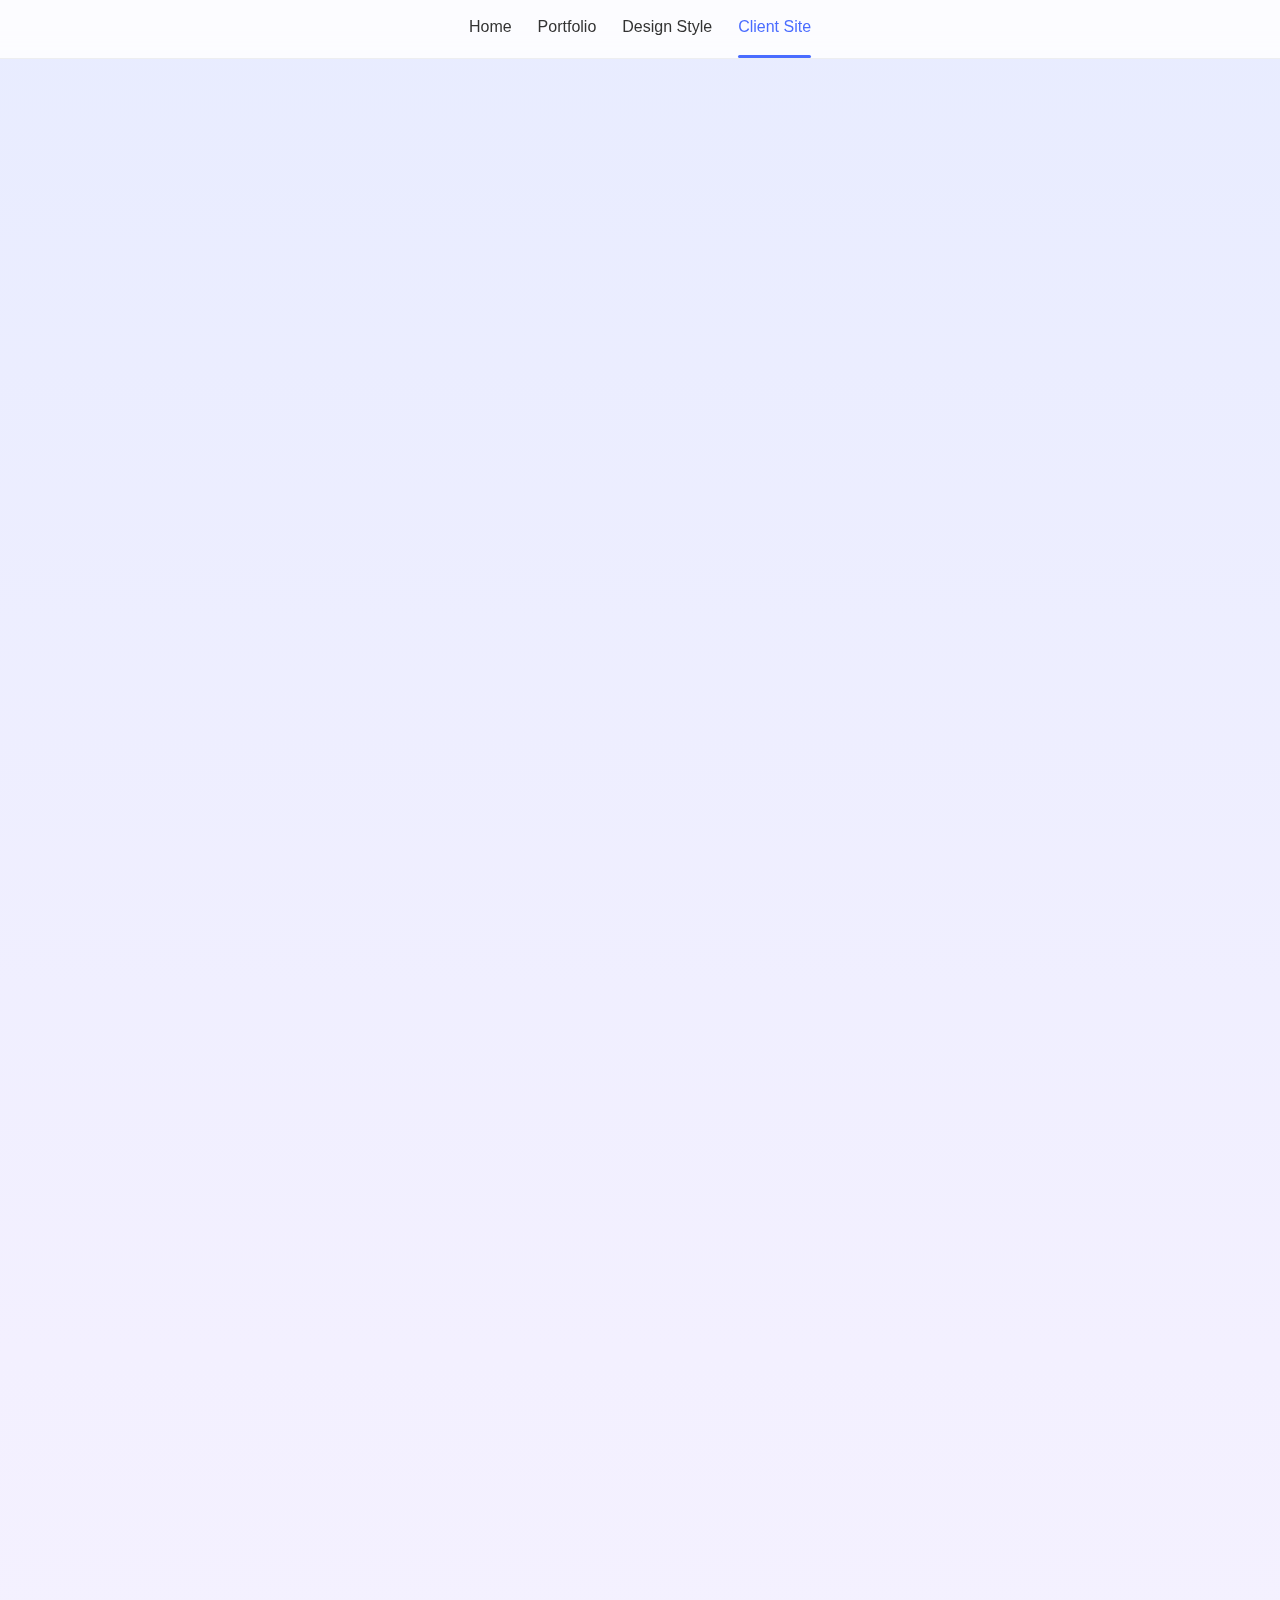
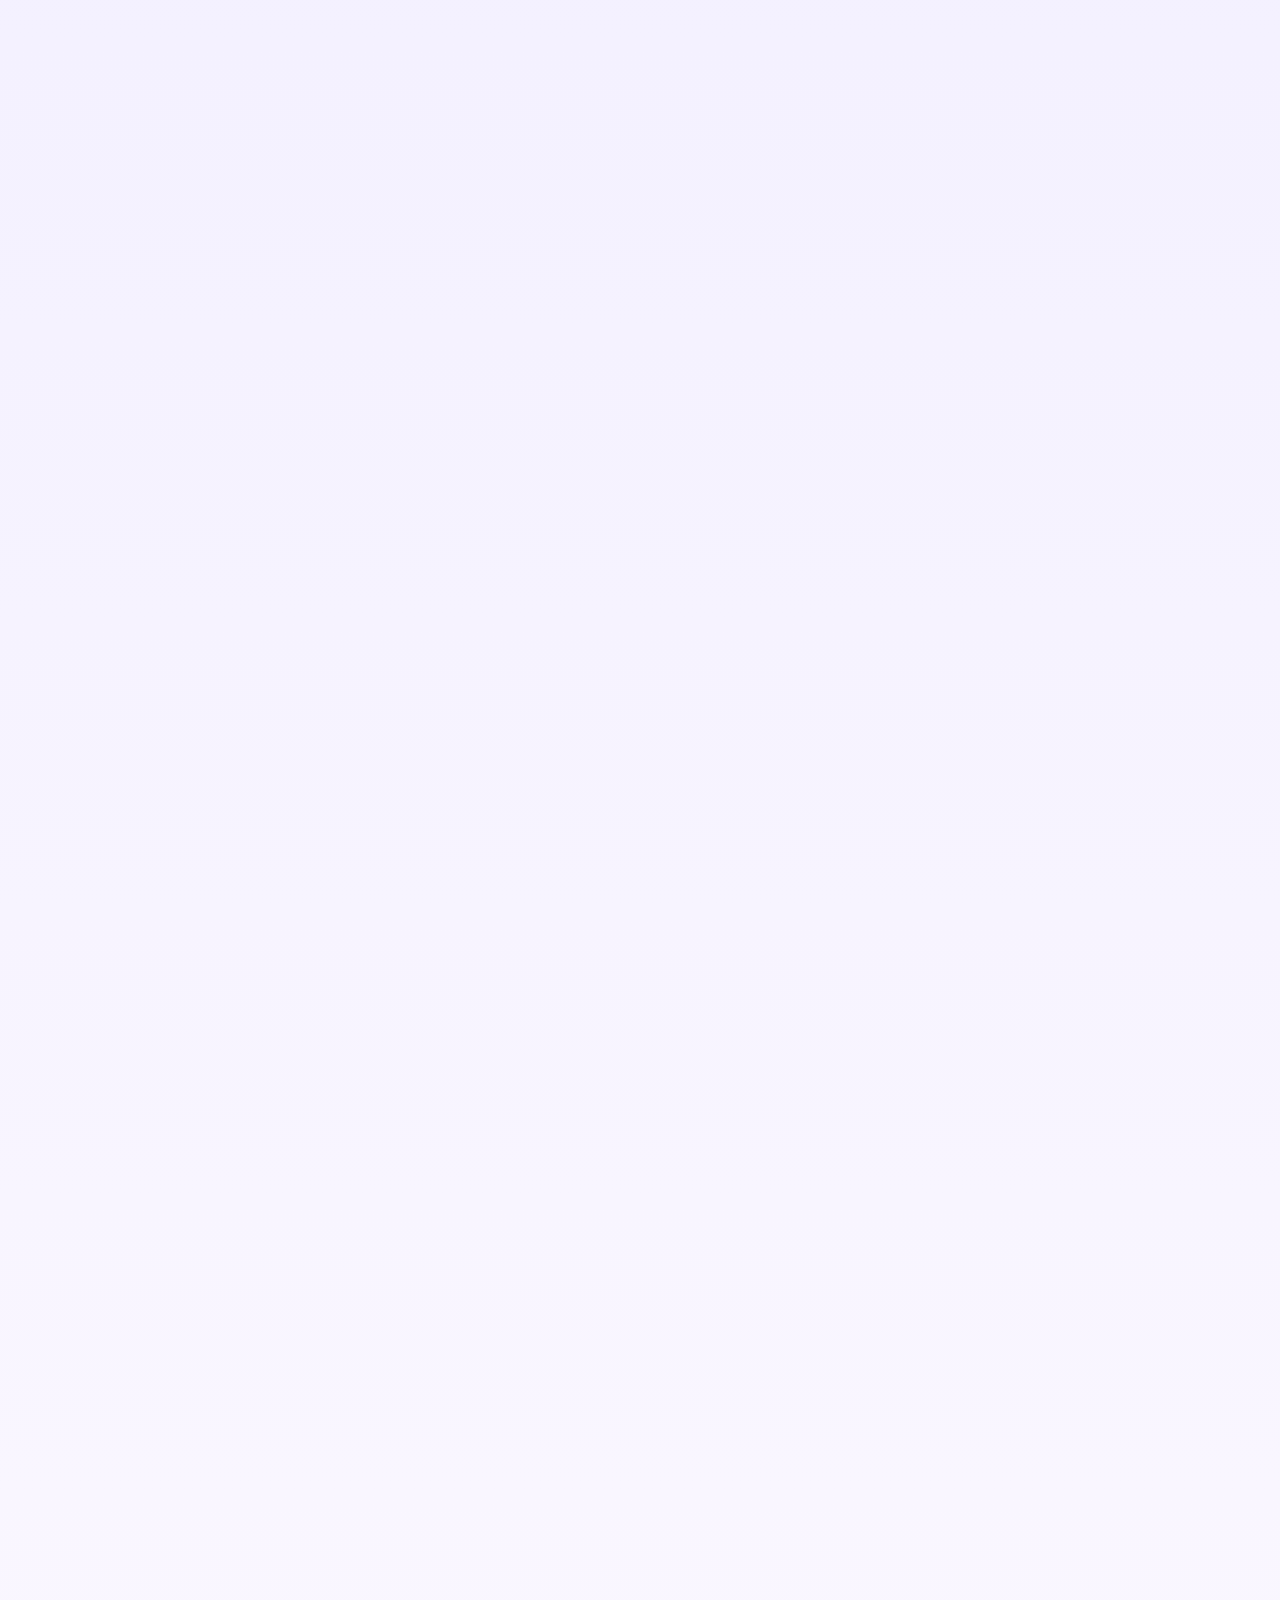
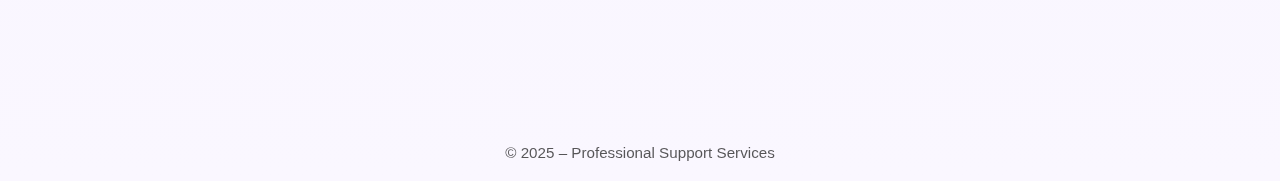
<file: docs/client_site/index.html>
<!DOCTYPE html>
<html lang="en">
<head>
  <meta charset="UTF-8" />
  <meta name="viewport" content="width=device-width, initial-scale=1.0" />
  <title>Client Site – Professional Support Services</title>

  <!-- Base Stylesheet -->
  <link rel="stylesheet" href="../assets/css/style-v2.css" />

  <!-- Modern Interactive + Balanced Layout Styles -->
  <style>
    /* ---------------------------------------------
       GLOBAL RESET + BASE
    --------------------------------------------- */
    :root {
      --radius-lg: 18px;
      --radius-md: 14px;
      --radius-sm: 10px;

      --shadow-soft: 0 8px 24px rgba(0,0,0,0.08);
      --shadow-medium: 0 12px 32px rgba(0,0,0,0.12);

      --transition-fast: 0.25s ease;
      --transition-medium: 0.45s ease;
      --transition-slow: 0.7s ease;

      --accent: #4a6cff;
      --accent-soft: rgba(74,108,255,0.14);
      --bg-glass: rgba(255,255,255,0.75);
    }

    body {
  margin: 0;
  padding: 0;
  overflow-x: hidden;
  font-family: "Inter", sans-serif;

  /* NEW gradient background */
  background: linear-gradient(
    180deg,
    #e8ecff 0%,
    #f3f0ff 40%,
    #faf7ff 100%
  );
}

    section {
  max-width: 950px;
  margin: 28px auto;   /* tighter */
  padding: 0 20px;
}


    .section-title {
      text-align: center;
      font-size: 2rem;
      font-weight: 700;
      margin-bottom: 6px;
    }

    .section-title-underline {
      width: 60px;
      height: 3px;
      background: var(--accent);
      margin: 0 auto 18px;
      border-radius: 999px;
      animation: underlineGrow 0.8s ease forwards;
    }

    @keyframes underlineGrow {
      from { width: 0; opacity: 0; }
      to { width: 60px; opacity: 1; }
    }

    .section-divider {
      height: 1px;
      max-width: 700px;
  margin: 14px auto; /* cleaner, less tall */
  background: linear-gradient(to right, transparent, rgba(0,0,0,0.12), transparent);
      opacity: 0;
      transform: scaleX(0.6);
      transition: var(--transition-medium);
    }
    .section-divider.visible {
      opacity: 1;
      transform: scaleX(1);
    }

    /* ---------------------------------------------
       NAVIGATION + INDICATOR
    --------------------------------------------- */
    .mini-nav {
      position: relative;
      display: flex;
      gap: 26px;
      justify-content: center;
      padding: 18px 0;
      background: rgba(255,255,255,0.85);
      backdrop-filter: blur(12px);
      border-bottom: 1px solid rgba(0,0,0,0.06);
    }

    .mini-nav a {
      text-decoration: none;
      color: #333;
      font-weight: 500;
      position: relative;
      padding-bottom: 4px;
      transition: color var(--transition-fast);
    }

    .mini-nav a:hover {
      color: var(--accent);
    }

    .nav-indicator {
      position: absolute;
      bottom: 0;
      height: 3px;
      background: var(--accent);
      border-radius: 999px;
      transition: var(--transition-medium);
      width: 0;
      left: 0;
    }

    /* ---------------------------------------------
       HERO (Centered + Parallax + Soft Motion)
    --------------------------------------------- */
    .home-hero {
  padding: 60px 20px 40px; /* slightly tighter */
        text-align: center;
      position: relative;
      overflow: hidden;
    }

    .home-hero h1 {
      font-size: 2.6rem;
      margin-bottom: 10px;
      animation: fadeUp 0.8s ease forwards;
      opacity: 0;
    }

    .intro-description {
      max-width: 620px;
      margin: 0 auto;
      font-size: 1.1rem;
      opacity: 0.85;
      animation: fadeUp 1s ease forwards;
      animation-delay: 0.15s;
      opacity: 0;
    }

    @keyframes fadeUp {
      from { opacity: 0; transform: translateY(18px); }
      to { opacity: 1; transform: translateY(0); }
    }

    .hero-cta {
      margin-top: 24px;
      display: flex;
      justify-content: center;
      gap: 14px;
      flex-wrap: wrap;
      animation: fadeUp 1.2s ease forwards;
      animation-delay: 0.25s;
      opacity: 0;
    }

    .primary-cta,
    .secondary-cta {
      padding: 12px 22px;
      border-radius: var(--radius-md);
      font-weight: 600;
      text-decoration: none;
      transition: var(--transition-fast);
    }

    .primary-cta {
      background: var(--accent);
      color: white;
      box-shadow: var(--shadow-soft);
    }
    .primary-cta:hover {
      transform: translateY(-3px);
      box-shadow: var(--shadow-medium);
    }

    .secondary-cta {
      background: white;
      border: 1px solid rgba(0,0,0,0.12);
      color: #333;
    }
    .secondary-cta:hover {
      background: var(--accent-soft);
      color: var(--accent);
    }

    /* ---------------------------------------------
       ABOUT SECTION
    --------------------------------------------- */
    .about-layout {
      display: grid;
      grid-template-columns: minmax(0, 1.4fr) minmax(0, 1fr);
      gap: 26px;
      align-items: center;
    }

    .about-highlight-card {
      background: var(--bg-glass);
      padding: 18px;
      border-radius: var(--radius-lg);
      box-shadow: var(--shadow-soft);
      border: 1px solid rgba(255,255,255,0.7);
      transition: var(--transition-medium);
    }

    .about-highlight-card:hover {
      transform: translateY(-4px);
      box-shadow: var(--shadow-medium);
    }

    .about-highlight-tag {
      display: inline-block;
      background: var(--accent-soft);
      padding: 4px 10px;
      border-radius: var(--radius-sm);
      font-size: 0.85rem;
      font-weight: 600;
      color: var(--accent);
      margin-bottom: 8px;
    }

    /* ---------------------------------------------
       BEFORE & AFTER (Smaller + Premium)
    --------------------------------------------- */
    #before-after .before-after-wrapper {
      max-width: 550px;
      margin: 0 auto;
      background: white;
      padding: 14px;
      border-radius: var(--radius-lg);
      box-shadow: var(--shadow-medium);
      border: 1px solid rgba(0,0,0,0.06);
      opacity: 0;
      transform: translateY(20px) scale(0.96);
      transition: var(--transition-slow);
    }
    #before-after .before-after-wrapper.visible {
      opacity: 1;
      transform: translateY(0) scale(1);
    }

    .before-after-caption {
      text-align: center;
      margin-top: 12px;
      opacity: 0.85;
      font-size: 0.95rem;
    }

    /* ---------------------------------------------
       SERVICES (Interactive Cards)
    --------------------------------------------- */
    .service-grid {
      display: grid;
      grid-template-columns: repeat(auto-fit, minmax(240px, 1fr));
      gap: 20px;
      margin-top: 16px;
    }

    .service-card {
      background: white;
    padding: 16px; /* tighter */
        border-radius: var(--radius-lg);
      box-shadow: var(--shadow-soft);
      border: 1px solid rgba(0,0,0,0.06);
      transition: var(--transition-medium);
      cursor: pointer;
    }

    .service-card:hover {
      transform: translateY(-6px);
      box-shadow: var(--shadow-medium);
    }

    .service-icon {
      font-size: 2rem;
      margin-bottom: 10px;
    }

    /* ---------------------------------------------
       TESTIMONIALS
    --------------------------------------------- */
    .testimonial-slider {
      max-width: 780px;
      margin: 20px auto 10px;
      position: relative;
    }

    .testimonial-slide {
      display: none;
      text-align: center;
      font-size: 1.1rem;
      opacity: 0;
      transition: var(--transition-medium);
    }
    .testimonial-slide.active {
      display: block;
      opacity: 1;
    }

    .testimonial-author {
      margin-top: 8px;
      font-weight: 600;
      opacity: 0.7;
    }

    .testimonial-dots {
      display: flex;
      justify-content: center;
      gap: 8px;
      margin-top: 10px;
    }

    .testimonial-dot {
      width: 10px;
      height: 10px;
      background: rgba(0,0,0,0.2);
      border-radius: 999px;
      cursor: pointer;
      transition: var(--transition-fast);
    }
    .testimonial-dot.active {
      background: var(--accent);
    }

    /* ---------------------------------------------
       FAQ
    --------------------------------------------- */
    .faq-list {
      max-width: 750px;
      margin: 0 auto;
    }

    details {
      background: white;
  padding: 12px 14px; /* tighter */
        border-radius: var(--radius-md);
      margin-bottom: 10px;
      border: 1px solid rgba(0,0,0,0.08);
      box-shadow: var(--shadow-soft);
      transition: var(--transition-medium);
      cursor: pointer;
    }

    details:hover {
      transform: translateY(-3px);
      box-shadow: var(--shadow-medium);
    }

    summary {
      font-weight: 600;
      outline: none;
    }

    /* ---------------------------------------------
       CONTACT
    --------------------------------------------- */
    .contact-box {
      background: white;
  padding: 16px; /* tighter */
        border-radius: var(--radius-lg);
      box-shadow: var(--shadow-medium);
      border: 1px solid rgba(0,0,0,0.06);
    }

    .contact-grid {
      display: grid;
      grid-template-columns: minmax(0, 1.1fr) minmax(0, 0.9fr);
      gap: 20px;
    }

    .contact-form-group {
      margin-bottom: 14px;
    }

    .contact-form-group input,
    .contact-form-group textarea {
      width: 100%;
      padding: 10px;
      border-radius: var(--radius-sm);
      border: 1px solid rgba(0,0,0,0.15);
      font-size: 1rem;
    }

    textarea {
      min-height: 110px;
      resize: vertical;
    }

    /* ---------------------------------------------
       CTA BANNER (Smaller + Premium)
    --------------------------------------------- */
    .cta-banner {
 margin: 26px auto 20px; /* tighter */
  padding: 18px 16px;
        max-width: 900px;
      text-align: center;
      background: linear-gradient(135deg,
        rgba(74,108,255,0.16),
        rgba(255,255,255,0.6));
      border-radius: var(--radius-lg);
      backdrop-filter: blur(18px);
      box-shadow: var(--shadow-medium);
      border: 1px solid rgba(255,255,255,0.7);
    }

    /* ---------------------------------------------
       SCROLL REVEAL
    --------------------------------------------- */
    .reveal-on-scroll {
      opacity: 0;
      transform: translateY(18px);
      transition: var(--transition-slow);
    }
    .reveal-on-scroll.visible {
      opacity: 1;
      transform: translateY(0);
    }

    /* ---------------------------------------------
       BACK TO TOP
    --------------------------------------------- */
    #backToTop {
      position: fixed;
      right: 24px;
      bottom: 24px;
      width: 42px;
      height: 42px;
      border-radius: 999px;
      background: var(--accent);
      color: white;
      border: none;
      display: flex;
      align-items: center;
      justify-content: center;
      opacity: 0;
      pointer-events: none;
      transition: var(--transition-fast);
      z-index: 900;
      font-size: 1.2rem;
    }
    #backToTop.visible {
      opacity: 1;
      pointer-events: auto;
    }
  </style>
</head>
<body class="page-loaded">

  <!-- NAVIGATION -->
  <nav class="mini-nav">
    <a href="../index.html">Home</a>
    <a href="../portfolio/index.html">Portfolio</a>
    <a href="../design_style/index.html">Design Style</a>
    <a href="./index.html" class="active">Client Site</a>
    <div class="nav-indicator"></div>
  </nav>

  <!-- HERO -->
  <header class="home-hero">
    <h1>Professional Support Services</h1>
    <p class="intro-description">
      A calm, structured, and supportive space designed to help individuals gain clarity, confidence, and direction.
    </p>

    <div class="hero-cta">
      <a href="#contact" class="primary-cta">Book a Session</a>
      <a href="#services" class="secondary-cta">View Services</a>
    </div>
  </header>

  <main>

    <!-- ABOUT -->
    <section id="about" class="reveal-on-scroll">
      <h2 class="section-title">About</h2>
      <div class="section-title-underline"></div>

      <div class="about-layout">
        <div class="about-text">
          <p>
            This client‑centered experience is designed to feel grounded, approachable, and clear. The goal is to create a space where individuals can explore support options without feeling overwhelmed.
          </p>
          <p>
            Every element—from layout to language—is crafted to communicate trust, stability, and care. The experience is structured but gentle, making it easy for visitors to understand what is offered and how to take the next step.
          </p>
        </div>

        <div class="about-highlight-card">
          <span class="about-highlight-tag">Approach</span>
          <p><strong>Client‑Centered:</strong> Focused on listening first and responding with care.</p>
          <p><strong>Structured:</strong> Clear plans, defined goals, and actionable steps.</p>
          <p><strong>Supportive:</strong> A calm tone and thoughtful pacing throughout the experience.</p>
        </div>
      </div>
    </section>

    <div class="section-divider reveal-on-scroll"></div>

    <!-- SERVICES -->
    <section id="services" class="reveal-on-scroll">
      <h2 class="section-title">Services</h2>
      <div class="section-title-underline"></div>

      <p class="section-intro-text" style="text-align:center; max-width:650px; margin:0 auto 18px;">
        Support is offered through focused, intentional sessions tailored to different needs—from everyday stress to long‑term goals.
      </p>

      <div class="service-grid">
        <div class="service-card">
          <div class="service-icon">🌱</div>
          <h3>Personal Guidance</h3>
          <p>One‑on‑one sessions centered on emotional clarity, self‑reflection, and developing healthier thought patterns.</p>
        </div>

        <div class="service-card">
          <div class="service-icon">🌊</div>
          <h3>Stress & Wellness</h3>
          <p>Support for navigating stress, burnout, and transition periods with practical tools and sustainable habits.</p>
        </div>

        <div class="service-card">
          <div class="service-icon">📍</div>
          <h3>Goal‑Oriented Planning</h3>
          <p>Structured, collaborative planning to define goals, map next steps, and stay accountable over time.</p>
        </div>
      </div>
    </section>

    <div class="section-divider reveal-on-scroll"></div>

    <!-- TESTIMONIALS -->
    <section id="testimonials" class="reveal-on-scroll">
      <h2 class="section-title">Testimonials</h2>
      <div class="section-title-underline"></div>

      <div class="testimonial-slider">
        <div class="testimonial-slide active">
          “A calm, steady presence that helped me feel more grounded and less overwhelmed.”
          <div class="testimonial-author">— Client Reflection</div>
        </div>

        <div class="testimonial-slide">
          “The structure was clear but never rigid. I felt guided, not pressured.”
          <div class="testimonial-author">— Session Feedback</div>
        </div>

        <div class="testimonial-slide">
          “I left with practical next steps and a sense that my situation was actually manageable.”
          <div class="testimonial-author">— Ongoing Client</div>
        </div>
      </div>

      <div class="testimonial-dots">
        <div class="testimonial-dot active" data-index="0"></div>
        <div class="testimonial-dot" data-index="1"></div>
        <div class="testimonial-dot" data-index="2"></div>
      </div>
    </section>

    <div class="section-divider reveal-on-scroll"></div>

    <!-- FAQ -->
    <section id="faq" class="reveal-on-scroll">
      <h2 class="section-title">FAQ</h2>
      <div class="section-title-underline"></div>

      <div class="faq-list">
        <details>
          <summary>What can I expect from a session?</summary>
          <p>Sessions are conversational and paced thoughtfully. The focus is on understanding what you’re experiencing, identifying what you need, and exploring options together.</p>
        </details>

        <details>
          <summary>Do you offer virtual appointments?</summary>
          <p>Yes. Sessions can be offered virtually to provide flexibility and accessibility while still maintaining a grounded, supportive environment.</p>
        </details>

        <details>
          <summary>How long is each session?</summary>
          <p>Most sessions are designed around a 50–60 minute format, with time at the end to recap and define next steps.</p>
        </details>

        <details>
          <summary>Is this site for demonstration or real services?</summary>
          <p>This site is designed as a demonstration of a calm, professional client experience and layout. Content and details can be customized for a real practice.</p>
        </details>
      </div>
    </section>

    <div class="section-divider reveal-on-scroll"></div>

    <!-- BEFORE & AFTER (Moved Lower + Smaller + Premium) -->
    <section id="before-after" class="reveal-on-scroll">
      <h2 class="section-title">Before & After</h2>
      <div class="section-title-underline"></div>

      <div class="before-after-wrapper">
        <img src="../assets/img/before-after.png" alt="Before and After Comparison" style="width:100%; border-radius:14px;" />
      </div>

      <p class="before-after-caption">
        A visual comparison showing the transformation and clarity achieved through the redesigned experience.
      </p>
    </section>

    <div class="section-divider reveal-on-scroll"></div>

    <!-- CONTACT -->
    <section id="contact" class="reveal-on-scroll">
      <h2 class="section-title">Contact</h2>
      <div class="section-title-underline"></div>

      <div class="contact-box">
        <div class="contact-grid">

          <div>
            <div class="contact-form-group">
              <label for="name">Name</label>
              <input type="text" id="name" placeholder="Your name" />
            </div>

            <div class="contact-form-group">
              <label for="email">Email</label>
              <input type="email" id="email" placeholder="you@example.com" />
            </div>

            <div class="contact-form-group">
              <label for="message">Message</label>
              <textarea id="message" placeholder="Share a bit about what you’re looking for..."></textarea>
            </div>

            <button class="primary-cta" style="margin-top:6px;">Send Message</button>
          </div>

          <div class="contact-details">
            <p>If you’d like to learn more, explore options, or discuss availability, you can reach out using the form or directly:</p>
            <p><strong>Email:</strong> contact@example.com</p>
            <p><strong>Phone:</strong> (000) 000‑0000</p>
            <p><strong>Availability:</strong> Weekday afternoons and early evenings</p>
          </div>

        </div>
      </div>
    </section>

  </main>

  <!-- CTA BANNER -->
  <section class="cta-banner reveal-on-scroll">
    <h3>Ready to take the next step?</h3>
    <p>Reach out anytime to begin your journey toward clarity, balance, and meaningful progress.</p>
    <a href="#contact" class="primary-cta" style="margin-top:10px; display:inline-block;">
      Get in Touch
    </a>
  </section>

  <!-- BACK TO TOP -->
  <button id="backToTop">↑</button>

  <!-- FOOTER -->
  <footer class="site-footer" style="text-align:center; padding:20px 0; opacity:0.7;">
    © 2025 – Professional Support Services
  </footer>
  <!-- INTERACTIVITY + ANIMATIONS JS -->
  <script>
    /* ----------------------------------------------------
       NAV INDICATOR (Animated underline)
    ---------------------------------------------------- */
    const nav = document.querySelector(".mini-nav");
    const indicator = document.querySelector(".nav-indicator");

    function updateIndicator() {
      const active = nav.querySelector("a.active") || nav.querySelector("a");
      const rect = active.getBoundingClientRect();
      const navRect = nav.getBoundingClientRect();

      indicator.style.width = rect.width + "px";
      indicator.style.left = rect.left - navRect.left + "px";
    }

    window.addEventListener("load", updateIndicator);
    window.addEventListener("resize", updateIndicator);


    /* ----------------------------------------------------
       TESTIMONIAL SLIDER
    ---------------------------------------------------- */
    const slides = [...document.querySelectorAll(".testimonial-slide")];
    const dots = [...document.querySelectorAll(".testimonial-dot")];
    let currentSlide = 0;

    function showSlide(i) {
      slides.forEach((slide, idx) => {
        slide.classList.toggle("active", idx === i);
      });
      dots.forEach((dot, idx) => {
        dot.classList.toggle("active", idx === i);
      });
      currentSlide = i;
    }

    if (slides.length > 0) {
      setInterval(() => {
        showSlide((currentSlide + 1) % slides.length);
      }, 6000);

      dots.forEach(dot => {
        dot.addEventListener("click", () => {
          showSlide(parseInt(dot.dataset.index));
        });
      });
    }


    /* ----------------------------------------------------
       SCROLL REVEAL (Staggered fade-up)
    ---------------------------------------------------- */
    const revealEls = document.querySelectorAll(".reveal-on-scroll");

    const revealObserver = new IntersectionObserver((entries) => {
      entries.forEach(entry => {
        if (entry.isIntersecting) {
          entry.target.classList.add("visible");
          revealObserver.unobserve(entry.target);
        }
      });
    }, { threshold: 0.15 });

    revealEls.forEach(el => revealObserver.observe(el));


    /* ----------------------------------------------------
       BEFORE & AFTER ANIMATION (Scale + fade)
    ---------------------------------------------------- */
    const beforeAfter = document.querySelector("#before-after .before-after-wrapper");

    if (beforeAfter) {
      const baObserver = new IntersectionObserver((entries) => {
        entries.forEach(entry => {
          if (entry.isIntersecting) {
            beforeAfter.classList.add("visible");
            baObserver.unobserve(beforeAfter);
          }
        });
      }, { threshold: 0.2 });

      baObserver.observe(beforeAfter);
    }


    /* ----------------------------------------------------
       BACK TO TOP BUTTON
    ---------------------------------------------------- */
    const backToTop = document.getElementById("backToTop");

    window.addEventListener("scroll", () => {
      if (window.scrollY > 450) {
        backToTop.classList.add("visible");
      } else {
        backToTop.classList.remove("visible");
      }
    });

    backToTop.addEventListener("click", () => {
      window.scrollTo({ top: 0, behavior: "smooth" });
    });


    /* ----------------------------------------------------
       PARALLAX HERO (Soft, subtle)
    ---------------------------------------------------- */
    const hero = document.querySelector(".home-hero");

    window.addEventListener("scroll", () => {
      const offset = window.scrollY * 0.15;
      hero.style.transform = `translateY(${offset}px)`;
    });
  </script>

</body>

</html>
</file>
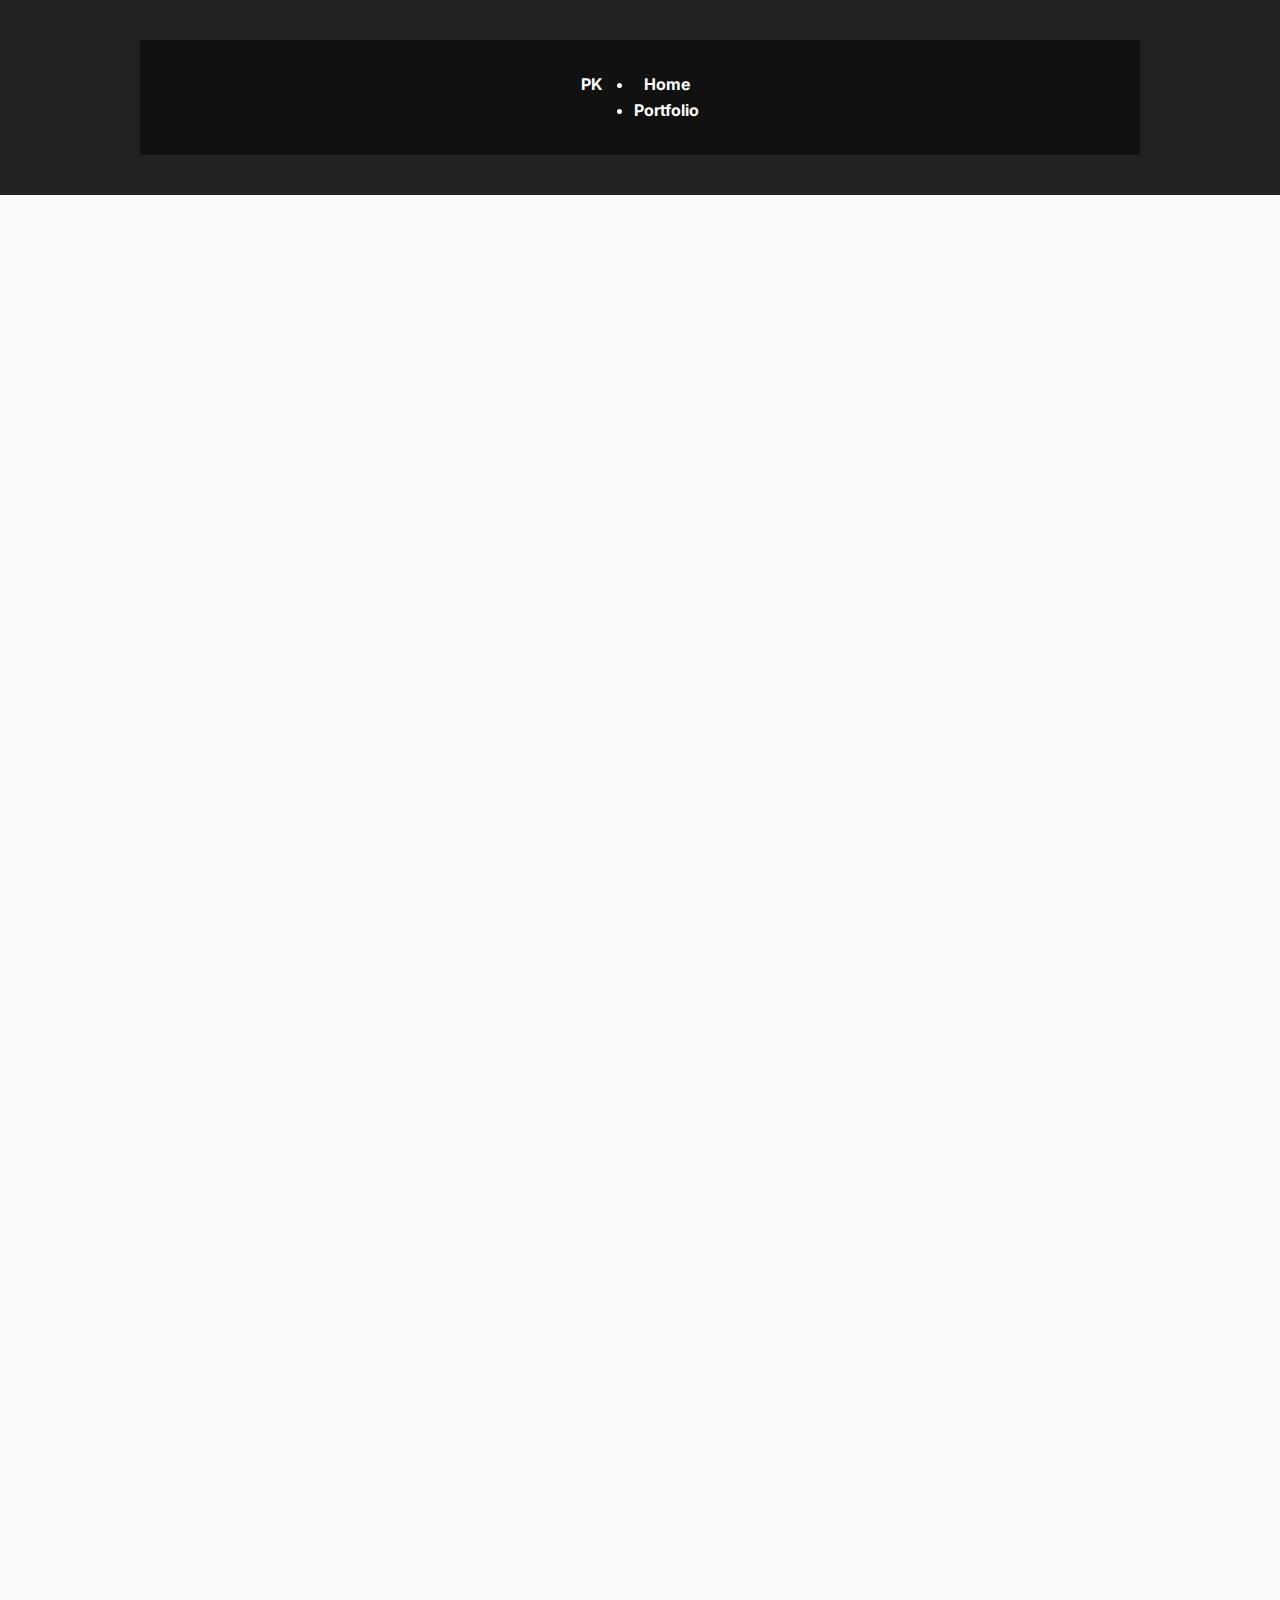
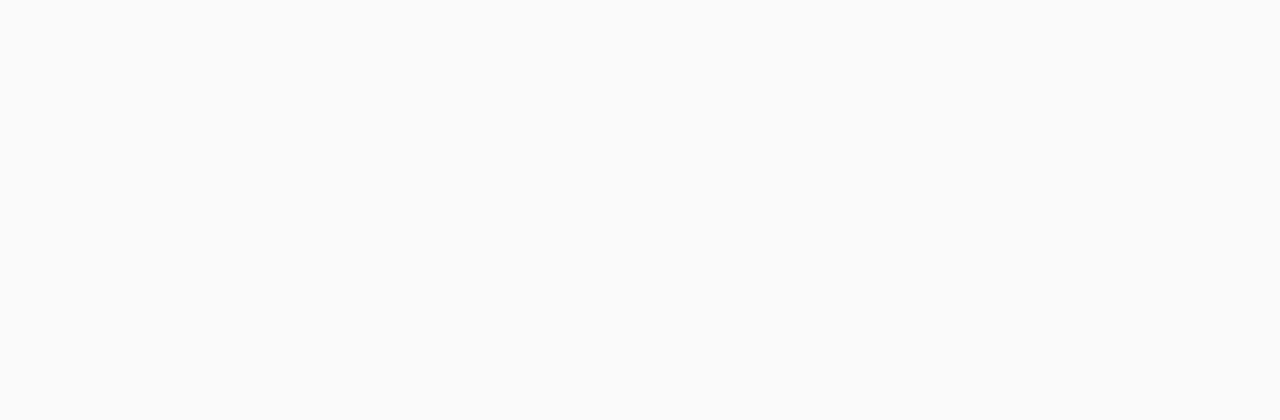
<file: docs/portfolio/projects/project-one.html>
<!DOCTYPE html>
<html lang="en">
<head>
  <meta charset="UTF-8">
  <meta name="viewport" content="width=device-width, initial-scale=1.0">
  <title>Archetypes Persuasion Analysis – Pranika Kalluru</title>
  <link rel="stylesheet" href="../../assets/css/style.css">
</head>

<body>

  <header class="navbar">
    <nav class="container">
      <a href="../../index.html" class="logo">PK</a>
      <ul class="nav-links">
        <li><a href="../../index.html">Home</a></li>
        <li><a href="../index.html" class="active">Portfolio</a></li>
      </ul>
    </nav>
  </header>

  <main class="container">

    <section class="project-detail reveal">

      <img src="../../assets/img/archetype.png" class="project-thumb" alt="Archetypes Project Thumbnail">

      <h1 class="project-title">Archetypes Persuasion Analysis</h1>
      <p class="project-subtitle">
        Competitive landscape research exploring persuasion archetypes, brand identity, and sales funnel strategy.
      </p>

      <div class="project-body">

        <h2>Overview</h2>
        <p>
          This project focused on analyzing persuasion archetypes and how they shape competitive positioning within a sales funnel. 
          I researched multiple brands, identified their dominant archetypes, and evaluated how those archetypes influence tone, messaging, 
          and user engagement.
        </p>

        <h2>Process</h2>
        <ul>
          <li>Conducted a competitive landscape analysis</li>
          <li>Identified persuasion archetypes for each competitor</li>
          <li>Evaluated messaging, tone, and visual identity</li>
          <li>Mapped each brand’s sales funnel and user journey</li>
          <li>Synthesized findings into a structured framework</li>
        </ul>

        <h2>Outcome</h2>
        <p>
          The final deliverable was a clear, organized analysis demonstrating how archetypes can strengthen brand identity 
          and improve funnel performance. This project strengthened my skills in strategic thinking, research, and communication.
        </p>

        <h2>Links</h2>
        <div class="project-links">
          <a href="https://github.com/natorbit/williams_design" target="_blank">GitHub Repository →</a>
          <a href="https://github.com/kaw393939/williams_design" target="_blank">Assignment Directions →</a>
        </div>

      </div>

    </section>

  </main>

</body>
</html>
</file>
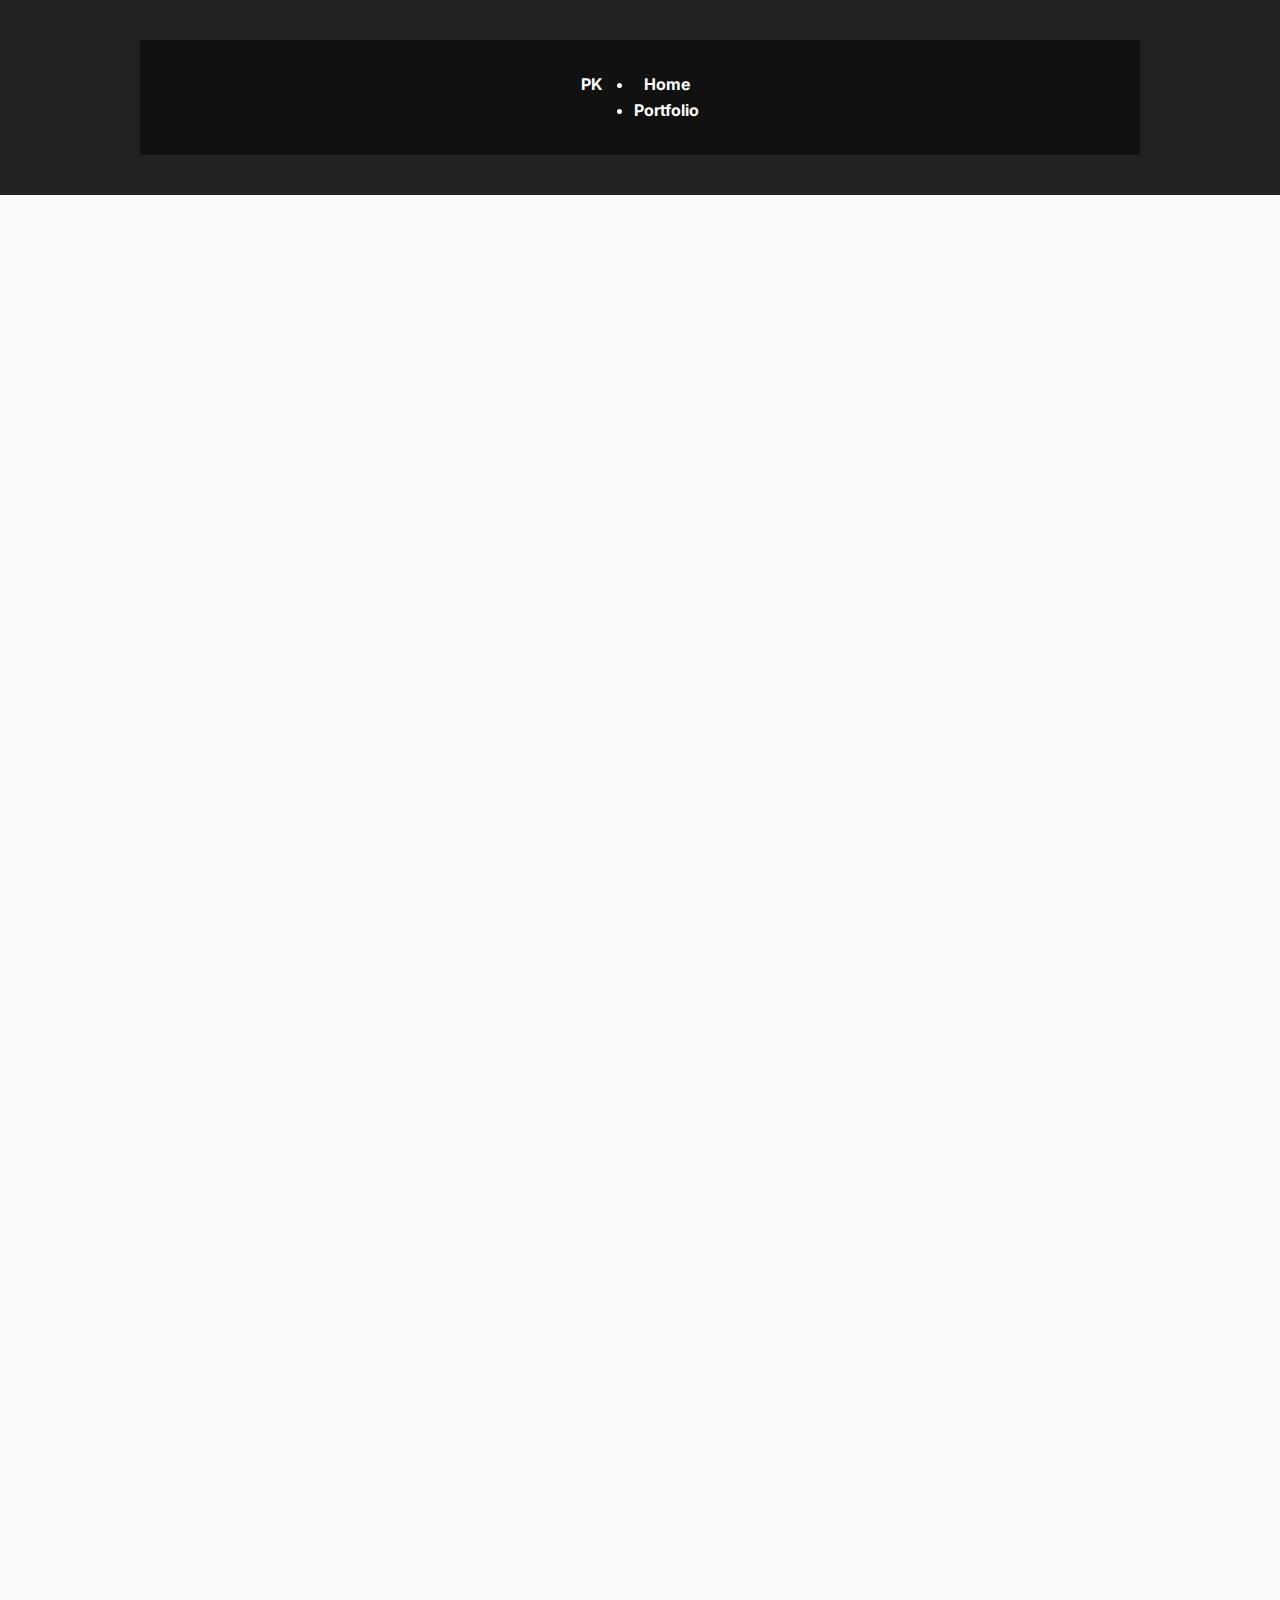
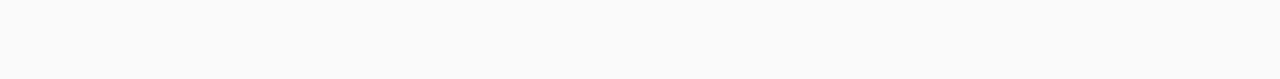
<file: docs/portfolio/projects/project-three.html>
<!DOCTYPE html>
<html lang="en">
<head>
  <meta charset="UTF-8">
  <meta name="viewport" content="width=device-width, initial-scale=1.0">
  <title>Swiss Design Lineage – Flat Design</title>
  <link rel="stylesheet" href="../../assets/css/style.css">
</head>

<body>

  <header class="navbar">
    <nav class="container">
      <a href="../../index.html" class="logo">PK</a>
      <ul class="nav-links">
        <li><a href="../../index.html">Home</a></li>
        <li><a href="../index.html" class="active">Portfolio</a></li>
      </ul>
    </nav>
  </header>

  <main class="container">

    <section class="project-detail reveal">

      <img src="../../assets/img/designstyle.png" class="project-thumb" alt="Design Style Thumbnail">

      <h1 class="project-title">Swiss Design Lineage – Flat Design</h1>
      <p class="project-subtitle">
        A coded exploration of Swiss Design principles using grids, typography, and flat‑design aesthetics.
      </p>

      <div class="project-body">

        <h2>Overview</h2>
        <p>
          This project required translating Swiss Design principles into a coded website. I studied the lineage of Swiss Design, 
          focusing on clarity, structure, and typographic hierarchy, then implemented those principles in a responsive layout.
        </p>

        <h2>Process</h2>
        <ul>
          <li>Built a modular grid‑based layout</li>
          <li>Applied flat‑design color systems and spacing rules</li>
          <li>Used consistent typographic hierarchy</li>
          <li>Created shape examples and visual demonstrations</li>
          <li>Ensured accessibility and responsive behavior</li>
        </ul>

        <h2>Outcome</h2>
        <p>
          The final site is a clean, structured demonstration of Swiss Design fundamentals. This project strengthened my 
          front‑end development skills and deepened my understanding of design systems and visual clarity.
        </p>

        <h2>Links</h2>
        <div class="project-links">
          <a href="https://pk776.github.io/flat-design-project/index.html" target="_blank">Live Project →</a>
          <a href="https://github.com/kaw393939/swiss_design_lineage_vibecoding" target="_blank">Assignment Directions →</a>
        </div>

      </div>

    </section>

  </main>

</body>
</html>
</file>
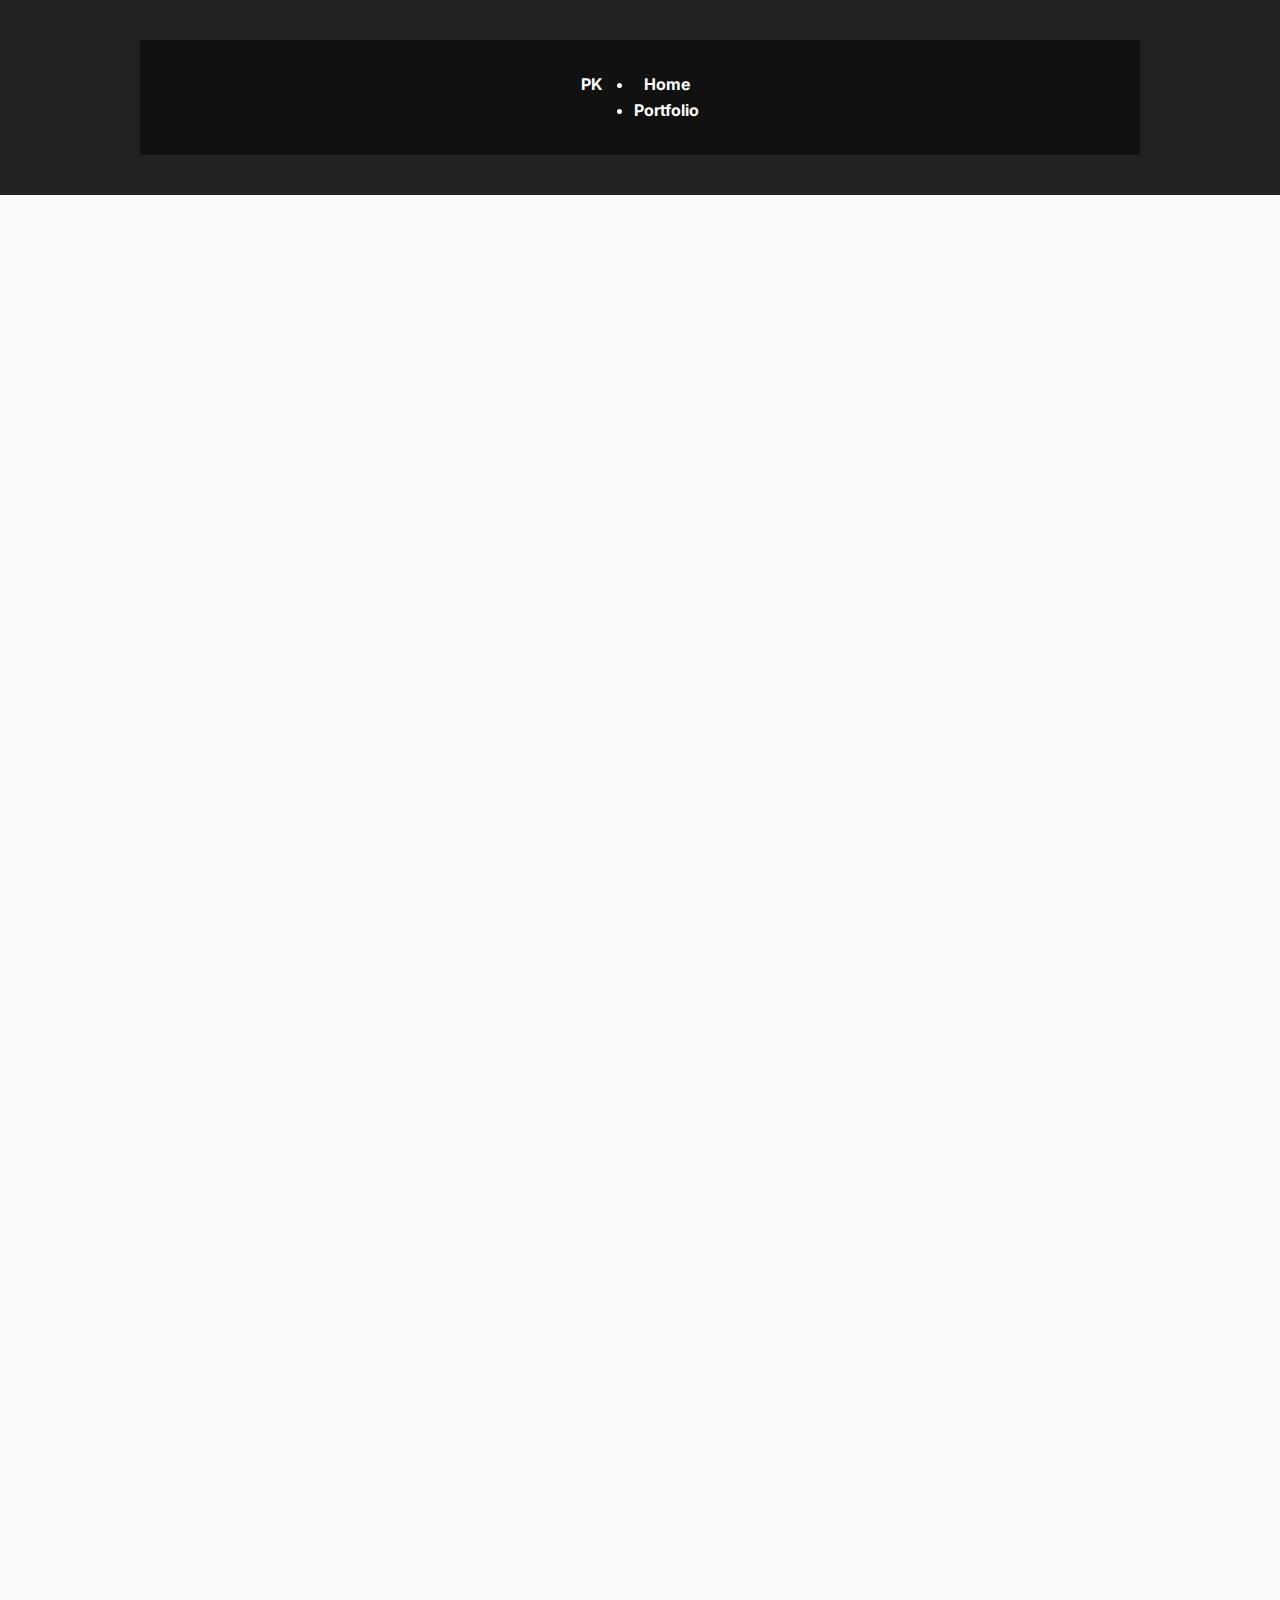
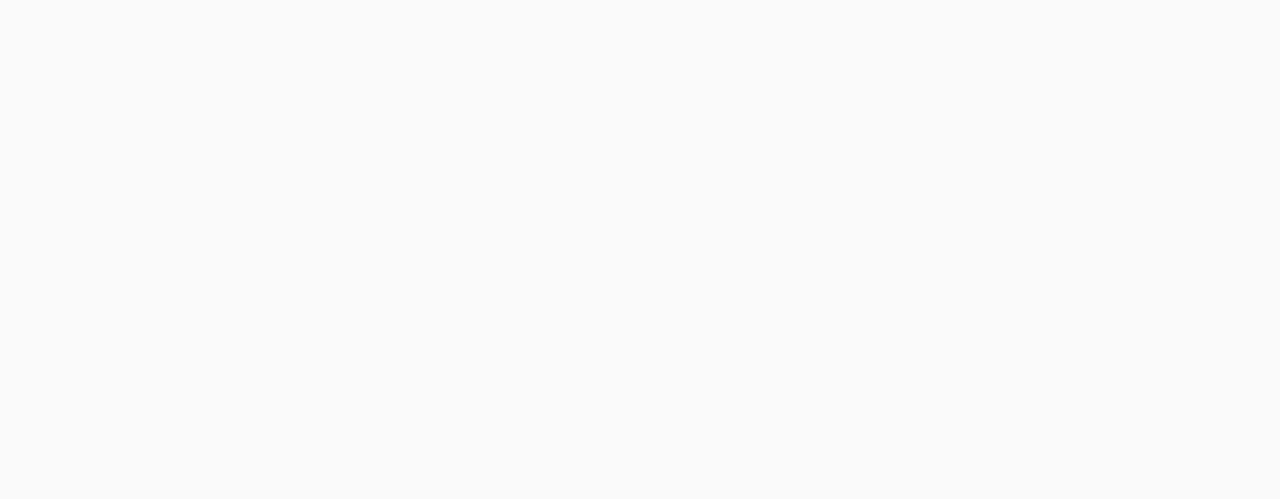
<file: docs/portfolio/projects/project-two.html>
<!DOCTYPE html>
<html lang="en">
<head>
  <meta charset="UTF-8">
  <meta name="viewport" content="width=device-width, initial-scale=1.0">
  <title>Web Collaboration – Elemental Water</title>
  <link rel="stylesheet" href="../../assets/css/style.css">
</head>

<body>

  <header class="navbar">
    <nav class="container">
      <a href="../../index.html" class="logo">PK</a>
      <ul class="nav-links">
        <li><a href="../../index.html">Home</a></li>
        <li><a href="../index.html" class="active">Portfolio</a></li>
      </ul>
    </nav>
  </header>

  <main class="container">

    <section class="project-detail reveal">

      <img src="../../assets/img/webcollab.png" class="project-thumb" alt="Web Collaboration Thumbnail">

      <h1 class="project-title">Web Collaboration – Elemental Water</h1>
      <p class="project-subtitle">
        A collaborative themed website built with coordinated design, GitHub workflows, and team integration.
      </p>

      <div class="project-body">

        <h2>Overview</h2>
        <p>
          This project explored teamwork, version control, and collaborative web development. Our group created a themed website 
          centered on “Elemental Water,” combining individual contributions into a cohesive final product.
        </p>

        <h2>Process</h2>
        <ul>
          <li>Designed and coded my assigned section of the site</li>
          <li>Collaborated through GitHub branching and pull requests</li>
          <li>Integrated multiple design styles into a unified layout</li>
          <li>Ensured consistency in typography, spacing, and color</li>
          <li>Debugged merge conflicts and refined shared components</li>
        </ul>

        <h2>Outcome</h2>
        <p>
          The final site demonstrated strong collaboration and technical coordination. I gained experience in GitHub workflows, 
          team communication, and merging multiple design perspectives into one polished project.
        </p>

        <h2>Links</h2>
        <div class="project-links">
          <a href="https://pk776.github.io/Elemental_Water/index.html" target="_blank">Live Project →</a>
          <a href="https://github.com/kaw393939/is117_ai_test_practice" target="_blank">Assignment Directions →</a>
        </div>

      </div>

    </section>

  </main>

</body>
</html>
</file>
<file: docs/assets/css/style.css>
/* ------------------------------
   GLOBAL FONT IMPORT
------------------------------ */
@import url('https://fonts.googleapis.com/css2?family=Inter:wght@300;400;600;700&display=swap');

:root {
  --accent: #E63946;
  --text-dark: #111;
  --text-light: #fff;
}
/* ------------------------------
   SPACING SCALE
------------------------------ */
:root {
  --space-xs: 8px;
  --space-sm: 16px;
  --space-md: 24px;
  --space-lg: 48px;
  --space-xl: 72px;
}


a {
  color: var(--accent);
  text-decoration: none;
}

a:hover {
  opacity: 0.7;
}
h1, h2 {
  color: var(--accent);
}
.cta-btn {
  background: var(--accent);
  color: var(--text-light);
  padding: 12px 24px;
  border-radius: 4px;
  display: inline-block;
  transition: 0.25s ease;
}

.cta-btn:hover {
  opacity: 0.85;
}

/* ------------------------------
   GLOBAL RESET
------------------------------ */
* {
  margin: 0;
  padding: 0;
  box-sizing: border-box;
}

/* ------------------------------
   GLOBAL TYPOGRAPHY
------------------------------ */
body {
  font-family: Arial, Helvetica, sans-serif;
  background: #fafafa;
  color: #222;
  line-height: 1.6;
}

h1, h2, h3 {
  font-weight: bold;
  color: #111;
}

p {
  margin-top: 0.5rem;
  color: #333;
}

/* ------------------------------
   NAVIGATION
------------------------------ */
nav {
  background: #111;
  padding: 1rem;
  display: flex;
  justify-content: center;
  gap: 2rem;
}

nav a {
  color: white;
  text-decoration: none;
  font-weight: bold;
  font-size: 1rem;
}

nav a:hover {
  opacity: 0.7;
}
/* ------------------------------
   GLOBAL TYPOGRAPHY UPGRADE
------------------------------ */
body {
  font-family: 'Inter', Arial, Helvetica, sans-serif;
  font-weight: 400;
  color: #222;
  background: #fafafa;
  line-height: 1.6;
}

/* ------------------------------
   HEADERS
------------------------------ */
header {
  background: #222;
  color: white;
  padding: 2.5rem 1rem;
  text-align: center;
}

header h1 {
  font-size: 2.5rem;
}

header p {
  font-size: 1.2rem;
  opacity: 0.9;
}

/* ------------------------------
   GRID + LAYOUT
------------------------------ */
.container {
  max-width: 1000px;
  margin: auto;
  padding: 2rem 1rem;
}

.grid-12 {
  display: grid;
  grid-template-columns: repeat(12, 1fr);
  gap: 1rem;
}
p {
  font-size: 1rem;
  color: #444;
  line-height: 1.7;
  margin-top: 0.5rem;
}


/* ------------------------------
   CARDS
------------------------------ */
.card,
.project-card,
.service-card,
.principle {
  background: white;
  padding: 1.5rem;
  border-radius: 8px;
  box-shadow: 0 2px 6px rgba(0,0,0,0.1);
  transition: transform 0.2s ease;
}

.card:hover,
.project-card:hover,
.service-card:hover,
.principle:hover {
  transform: translateY(-5px);
}
/* Improved heading hierarchy */
h1, h2, h3 {
  font-family: 'Inter', Arial, sans-serif;
  font-weight: 700;
  letter-spacing: -0.5px;
  color: #111;
}

h1 {
  font-size: 2.6rem;
}

h2 {
  font-size: 1.6rem;
}

h3 {
  font-size: 1.2rem;
}


/* ------------------------------
   BUTTONS
------------------------------ */
.btn,
.cta-btn {
  display: inline-block;
  padding: 0.8rem 1.5rem;
  background: #007acc;
  color: white;
  text-decoration: none;
  border-radius: 6px;
  font-weight: bold;
}

.btn:hover,
.cta-btn:hover {
  background: #005fa3;
}

/* ------------------------------
   PORTFOLIO IMAGES
------------------------------ */
.project-img {
  width: 100%;
  height: 180px;
  object-fit: cover;
  border-radius: 6px;
  margin-bottom: 1rem;
  background: #ddd;
}

/* ------------------------------
   FOOTER
------------------------------ */
footer {
  margin-top: 3rem;
  padding: 1rem;
  text-align: center;
  font-size: 0.9rem;
  color: #666;
}
/* DESIGN STYLE PAGE */
.design-grid {
  display: grid;
  grid-template-columns: repeat(12, 1fr);
  gap: 1rem;
  margin-top: 2rem;
}

.design-title {
  grid-column: span 12;
  font-size: 2rem;
  font-weight: bold;
  margin-bottom: 1rem;
}
/* CLIENT SITE */
.hero {
  background: #222;
  color: white;
  padding: 4rem 1rem;
  text-align: center;
}

.hero h1 {
  margin: 0;
  font-size: 2.8rem;
}

.hero p {
  margin-top: 1rem;
  font-size: 1.2rem;
  opacity: 0.9;
}

.services {
  max-width: 1000px;
  margin: auto;
  padding: 3rem 1rem;
  text-align: center;
}

.service-grid {
  display: grid;
  grid-template-columns: repeat(auto-fit, minmax(250px, 1fr));
  gap: 1.5rem;
}

.service-card {
  background: white;
  padding: 1.5rem;
  border-radius: 8px;
  box-shadow: 0 2px 6px rgba(0,0,0,0.1);
  text-align: left;
}
/* HOMEPAGE */
.home-hero {
  background: #222;
  color: white;
  padding: 4rem 1rem;
  text-align: center;
}

.home-hero h1 {
  font-size: 2.8rem;
  margin-bottom: 1rem;
}

.home-hero p {
  font-size: 1.2rem;
  opacity: 0.9;
}

.home-grid {
  display: grid;
  grid-template-columns: repeat(auto-fit, minmax(250px, 1fr));
  gap: 1.5rem;
  margin-top: 2rem;
}

.home-card {
  background: white;
  padding: 1.5rem;
  border-radius: 8px;
  box-shadow: 0 2px 6px rgba(0,0,0,0.1);
  text-align: left;
  transition: transform 0.2s ease;
}

.home-card:hover {
  transform: translateY(-5px);
}

.home-card a {
  font-weight: bold;
  color: #007acc;
  text-decoration: none;
}

.home-card a:hover {
  text-decoration: underline;
}
/* HOMEPAGE */
.home-title {
  text-align: center;
  margin-top: 2rem;
  font-size: 2.2rem;
  font-weight: bold;
}

.home-subtitle {
  text-align: center;
  margin-top: 0.5rem;
  font-size: 1.2rem;
  color: #555;
}

.home-grid {
  display: grid;
  grid-template-columns: repeat(auto-fit, minmax(250px, 1fr));
  gap: 1.5rem;
  margin-top: 2rem;
}

.home-card {
  background: white;
  padding: 1.5rem;
  border-radius: 8px;
  box-shadow: 0 2px 6px rgba(0,0,0,0.1);
  transition: transform 0.2s ease;
}

.home-card:hover {
  transform: translateY(-5px);
}

.home-card a {
  font-weight: bold;
  color: #007acc;
  text-decoration: none;
}

.home-card a:hover {
  text-decoration: underline;
}
/* Smooth hover transitions for links, buttons, cards */
a, button, .card {
  transition: all 0.25s ease;
}
/* Fade-in animation */
.fade-in {
  opacity: 0;
  animation: fadeIn 0.8s ease forwards;
}

@keyframes fadeIn {
  to {
    opacity: 1;
  }
}
/* Improved homepage title block */
.home-title {
  margin-top: var(--space-lg);
  margin-bottom: var(--space-sm);
  font-size: 2.4rem;
  font-weight: 700;
  text-align: center;
}

.home-subtitle {
  margin-bottom: var(--space-lg);
  font-size: 1.2rem;
  color: #555;
  text-align: center;
  max-width: 600px;
  margin-left: auto;
  margin-right: auto;
}


.card:hover {
  transform: translateY(-4px);
  box-shadow: 0 6px 18px rgba(0,0,0,0.12);
}

nav a:hover {
  opacity: 0.6;
}
/* Scroll reveal animation */
.reveal {
  opacity: 0;
  transform: translateY(20px);
  transition: all 0.6s ease;
}

.reveal.visible {
  opacity: 1;
  transform: translateY(0);
}
.visible {
  opacity: 1;
  transform: translateY(0);
  transition: opacity 0.6s ease, transform 0.6s ease;
}

/* Improved home grid spacing */
.home-grid {
  margin-top: var(--space-md);
  margin-bottom: var(--space-xl);
  gap: var(--space-md);
}
/* Enhanced home cards */
.home-card {
  padding: var(--space-md);
  border-radius: 10px;
  box-shadow: 0 4px 14px rgba(0,0,0,0.08);
  transition: transform 0.25s ease, box-shadow 0.25s ease;
}

.home-card:hover {
  transform: translateY(-6px);
  box-shadow: 0 10px 24px rgba(0,0,0,0.12);
}

.home-card h2 a {
  color: var(--accent);
  text-decoration: none;
}

.home-card h2 a:hover {
  opacity: 0.7;
}
/* ------------------------------
   PORTFOLIO PAGE
------------------------------ */

.page-title {
  margin-top: var(--space-lg);
  margin-bottom: var(--space-sm);
  font-size: 2.4rem;
  font-weight: 700;
  text-align: center;
}

.page-subtitle {
  text-align: center;
  max-width: 600px;
  margin: 0 auto var(--space-xl);
  font-size: 1.1rem;
  color: #555;
}

.portfolio-grid {
  display: grid;
  grid-template-columns: repeat(auto-fit, minmax(260px, 1fr));
  gap: var(--space-md);
  margin-bottom: var(--space-xl);
}

.portfolio-card {
  background: white;
  padding: var(--space-md);
  border-radius: 10px;
  box-shadow: 0 4px 14px rgba(0,0,0,0.08);
  transition: transform 0.25s ease, box-shadow 0.25s ease;
  text-align: left;
}

.portfolio-card:hover {
  transform: translateY(-6px);
  box-shadow: 0 10px 24px rgba(0,0,0,0.12);
}

.portfolio-img {
  width: 100%;
  height: 180px;
  object-fit: cover;
  border-radius: 6px;
  margin-bottom: var(--space-sm);
}
/* ------------------------------
   DESIGN STYLE PAGE
------------------------------ */

.design-grid {
  display: grid;
  grid-template-columns: repeat(auto-fit, minmax(260px, 1fr));
  gap: var(--space-md);
  margin-bottom: var(--space-xl);
}

.principle {
  background: white;
  padding: var(--space-md);
  border-radius: 10px;
  box-shadow: 0 4px 14px rgba(0,0,0,0.08);
  transition: transform 0.25s ease, box-shadow 0.25s ease;
}

.principle:hover {
  transform: translateY(-6px);
  box-shadow: 0 10px 24px rgba(0,0,0,0.12);
}

.principle h2 {
  margin-bottom: var(--space-sm);
  color: var(--accent);
  font-size: 1.4rem;
}

.principle p {
  color: #444;
  line-height: 1.5;
}
/* ------------------------------
   PROJECT DETAIL PAGE
------------------------------ */

.project-detail-img {
  width: 100%;
  max-width: 900px;
  margin: var(--space-lg) auto;
  display: block;
  border-radius: 10px;
  box-shadow: 0 4px 14px rgba(0,0,0,0.08);
}

.project-section {
  margin-bottom: var(--space-xl);
}

.project-section h2 {
  margin-bottom: var(--space-sm);
  color: var(--accent);
}

.project-section p {
  color: #444;
  line-height: 1.7;
}
/* Thumbnail polish */
.portfolio-img {
  width: 100%;
  height: 200px;
  object-fit: cover;
  border-radius: 8px;
  background: #f2f2f2;
  border: 1px solid #e5e5e5;
}
/* ------------------------------
   SMOOTH PAGE TRANSITIONS
------------------------------ */

.fade-in {
  opacity: 0;
  animation: fadeIn 0.6s ease forwards;
}

.fade-out {
  opacity: 1;
  animation: fadeOut 0.4s ease forwards;
}

@keyframes fadeIn {
  from { opacity: 0; }
  to { opacity: 1; }
}

@keyframes fadeOut {
  from { opacity: 1; }
  to { opacity: 0; }
}
/* ------------------------------
   GLOBAL FOOTER POLISH
------------------------------ */

.site-footer {
  text-align: center;
  padding: var(--space-lg) var(--space-md);
  margin-top: var(--space-xl);
  border-top: 1px solid #e5e5e5;
  color: #666;
  font-size: 0.9rem;
}

.site-footer a {
  color: var(--accent);
  text-decoration: none;
  transition: opacity 0.2s ease;
}

.site-footer a:hover {
  opacity: 0.7;
}

.footer-links {
  margin-top: var(--space-sm);
}
/* ------------------------------
   HOMEPAGE INTRO SECTION
------------------------------ */

.intro-section {
  display: flex;
  align-items: center;
  justify-content: space-between;
  gap: var(--space-xl);
  margin-top: var(--space-xl);
  flex-wrap: wrap;
}

.intro-text {
  flex: 1 1 400px;
}

.intro-title {
  font-size: 2.5rem;
  margin-bottom: var(--space-sm);
}

.intro-subtitle {
  font-size: 1.2rem;
  color: #555;
  margin-bottom: var(--space-md);
}

.intro-description {
  line-height: 1.7;
  color: #444;
}

.intro-photo img {
  width: 260px;
  height: 260px;
  object-fit: cover;
  border-radius: 12px;
  box-shadow: 0 4px 14px rgba(0,0,0,0.1);
}
</file>
<file: docs/assets/css/style-v2.css>
/* -------------------------------------------------------
   GLOBAL RESET + VARIABLES
------------------------------------------------------- */
:root {
  --bg: #f7f7f7;
  --text: #111;
  --text-light: #444;
  --accent: #4a6cff;
  --accent-soft: rgba(74,108,255,0.15);

  --radius: 14px;
  --transition: 0.3s ease;

  --hero-height: 88vh;

  /* Background colors */
  --blob1: rgba(255, 120, 150, 0.45);
  --blob2: rgba(120, 200, 255, 0.45);
  --blob3: rgba(180, 140, 255, 0.45);

  /* Dark mode */
  --bg-dark: #0d0f18;
  --text-dark: #e8e8e8;
  --accent-dark: #6f8cff;
}

body {
  margin: 0;
  padding: 0;
  background: var(--bg);
  color: var(--text);
  font-family: "Inter", sans-serif;
  overflow-x: hidden;
  transition: background var(--transition), color var(--transition);
}

.dark-mode {
  background: var(--bg-dark);
  color: var(--text-dark);
}

/* -------------------------------------------------------
   NAVIGATION
------------------------------------------------------- */
.mini-nav {
  position: fixed;
  top: 0;
  left: 0;
  width: 100%;
  padding: 18px 40px;
  display: flex;
  gap: 28px;
  background: rgba(255,255,255,0.7);
  backdrop-filter: blur(12px);
  z-index: 999;
  border-bottom: 1px solid rgba(0,0,0,0.05);
}

.dark-mode .mini-nav {
  background: rgba(20,20,30,0.6);
  border-bottom: 1px solid rgba(255,255,255,0.05);
}

.mini-nav a {
  text-decoration: none;
  color: var(--text);
  font-weight: 500;
  transition: var(--transition);
}

.dark-mode .mini-nav a {
  color: var(--text-dark);
}

.mini-nav a.active {
  color: var(--accent);
}

/* -------------------------------------------------------
   HERO BACKGROUND LAYERS
------------------------------------------------------- */
.hero-background {
  position: fixed;
  inset: 0;
  overflow: hidden;
  z-index: -1;
}

/* Gradient wave */
.bg-gradient-wave {
  position: absolute;
  inset: 0;
  background: linear-gradient(135deg, #c7d2ff, #e8c8ff, #c8f0ff);
  opacity: 0.55;
  animation: waveMove 12s ease-in-out infinite alternate;
}

@keyframes waveMove {
  0% { transform: translateY(0px); }
  100% { transform: translateY(-40px); }
}

/* Blobs */
.bg-blob {
  position: absolute;
  width: 480px;
  height: 480px;
  border-radius: 50%;
  filter: blur(90px);
  animation: blobFloat 14s ease-in-out infinite alternate;
}

.bg-blob-1 { background: var(--blob1); top: 10%; left: 5%; }
.bg-blob-2 { background: var(--blob2); top: 40%; right: 10%; animation-delay: 2s; }
.bg-blob-3 { background: var(--blob3); bottom: 5%; left: 30%; animation-delay: 4s; }

@keyframes blobFloat {
  0% { transform: translate(0,0) scale(1); }
  100% { transform: translate(40px,-40px) scale(1.15); }
}

/* Grid overlay */
.bg-grid-overlay {
  position: absolute;
  inset: 0;
  background-image: linear-gradient(rgba(0,0,0,0.05) 1px, transparent 1px),
                    linear-gradient(90deg, rgba(0,0,0,0.05) 1px, transparent 1px);
  background-size: 40px 40px;
  opacity: 0.25;
}

/* Particle noise */
.bg-particles {
  position: absolute;
  inset: 0;
  background-image: url("data:image/svg+xml,%3Csvg width='100' height='100' xmlns='http://www.w3.org/2000/svg'%3E%3Ccircle cx='2' cy='2' r='1' fill='rgba(0,0,0,0.15)'/%3E%3C/svg%3E");
  opacity: 0.15;
}

/* Spotlight cursor */
.bg-spotlight {
  position: absolute;
  width: 400px;
  height: 400px;
  border-radius: 50%;
  background: radial-gradient(circle, rgba(255,255,255,0.6), transparent 70%);
  pointer-events: none;
  mix-blend-mode: soft-light;
  transition: transform 0.1s linear;
}

/* -------------------------------------------------------
   HERO SECTION
------------------------------------------------------- */
.home-hero {
  min-height: var(--hero-height);
  padding: 120px 40px 80px;
  display: flex;
  flex-direction: column;
  align-items: center;
  text-align: center;
}

.intro-photo img {
  width: 220px;
  height: 220px;
  border-radius: 50%;
  object-fit: cover;
  box-shadow: 0 12px 30px rgba(0,0,0,0.15);
  margin-bottom: 24px;
}

.intro-title {
  font-size: 3rem;
  font-weight: 700;
  position: relative;
}

.title-underline {
  display: block;
  width: 90px;
  height: 4px;
  background: var(--accent);
  margin: 12px auto 0;
  border-radius: 2px;
}

.intro-subtitle {
  font-size: 1.4rem;
  margin-top: 10px;
  opacity: 0.85;
}

.intro-description {
  max-width: 600px;
  margin: 20px auto 40px;
  font-size: 1.1rem;
  line-height: 1.6;
  opacity: 0.9;
}

/* -------------------------------------------------------
   CARD GRID
------------------------------------------------------- */
.home-card-grid {
  display: grid;
  grid-template-columns: repeat(auto-fit, minmax(260px, 1fr));
  gap: 28px;
  margin-top: 40px;
  width: 100%;
  max-width: 900px;
}

.home-card {
  background: rgba(255,255,255,0.7);
  backdrop-filter: blur(12px);
  padding: 28px;
  border-radius: var(--radius);
  text-decoration: none;
  color: var(--text);
  box-shadow: 0 6px 20px rgba(0,0,0,0.08);
  transition: var(--transition);
}

.home-card:hover {
  transform: translateY(-6px);
  box-shadow: 0 10px 28px rgba(0,0,0,0.12);
}

/* -------------------------------------------------------
   SECTIONS
------------------------------------------------------- */
.section-label {
  font-size: 0.9rem;
  letter-spacing: 2px;
  opacity: 0.6;
  margin-bottom: 6px;
}

.section-title {
  font-size: 2.2rem;
  margin-bottom: 6px;
}

.section-title-underline {
  width: 80px;
  height: 4px;
  background: var(--accent);
  margin: 0 auto 24px;
  border-radius: 2px;
}

.section-intro-text {
  max-width: 700px;
  margin: 0 auto 40px;
  font-size: 1.1rem;
  opacity: 0.85;
}

/* -------------------------------------------------------
   FOOTER
------------------------------------------------------- */
.site-footer {
  text-align: center;
  padding: 40px;
  opacity: 0.7;
  font-size: 0.95rem;
}

/* -------------------------------------------------------
   ANIMATIONS
------------------------------------------------------- */
.fade-in {
  animation: fadeIn 1.2s ease forwards;
  opacity: 0;
}

@keyframes fadeIn {
  to { opacity: 1; }
}

.fade-up-stagger > * {
  opacity: 0;
  transform: translateY(20px);
  animation: fadeUp 0.8s ease forwards;
}

.fade-up-stagger > *:nth-child(1) { animation-delay: 0.1s; }
.fade-up-stagger > *:nth-child(2) { animation-delay: 0.25s; }
.fade-up-stagger > *:nth-child(3) { animation-delay: 0.4s; }

@keyframes fadeUp {
  to { opacity: 1; transform: translateY(0); }
}

/* -------------------------------------------------------
   THEME TOGGLE
------------------------------------------------------- */
.theme-toggle {
  position: absolute;
  top: 20px;
  right: 20px;
  background: var(--accent-soft);
  border: none;
  padding: 10px 14px;
  border-radius: var(--radius);
  cursor: pointer;
  font-size: 1.2rem;
  transition: var(--transition);
}

.theme-toggle:hover {
  background: var(--accent);
  color: white;
}

.dark-mode .theme-toggle {
  background: rgba(255,255,255,0.15);
}
.feature-grid {
  display: grid;
  grid-template-columns: repeat(auto-fit, minmax(240px, 1fr));
  gap: 20px;
  margin-top: 20px;
}

.feature-card {
  background: rgba(255,255,255,0.8);
  padding: 18px;
  border-radius: 16px;
  box-shadow: 0 8px 24px rgba(0,0,0,0.08);
  border: 1px solid rgba(255,255,255,0.6);
  transition: 0.35s ease;
  cursor: pointer;
}

.feature-card:hover {
  transform: translateY(-6px);
  box-shadow: 0 12px 32px rgba(0,0,0,0.12);
}

.feature-icon {
  font-size: 2rem;
  margin-bottom: 8px;
}
.how-grid {
  display: grid;
  grid-template-columns: repeat(auto-fit, minmax(220px, 1fr));
  gap: 22px;
  margin-top: 20px;
}

.how-step {
  background: rgba(255,255,255,0.8);
  padding: 18px;
  border-radius: 16px;
  box-shadow: 0 8px 24px rgba(0,0,0,0.08);
  border: 1px solid rgba(255,255,255,0.6);
  transition: 0.35s ease;
}

.how-step:hover {
  transform: translateY(-6px);
}

.how-number {
  width: 36px;
  height: 36px;
  border-radius: 50%;
  background: #4a6cff;
  color: white;
  display: flex;
  align-items: center;
  justify-content: center;
  font-weight: 700;
  margin-bottom: 10px;
}
.timeline {
  display: grid;
  gap: 24px;
  margin-top: 20px;
  position: relative;
}

.timeline::before {
  content: "";
  position: absolute;
  left: 18px;
  top: 0;
  bottom: 0;
  width: 3px;
  background: rgba(0,0,0,0.1);
}

.timeline-item {
  padding-left: 50px;
  position: relative;
}

.timeline-dot {
  width: 14px;
  height: 14px;
  background: #4a6cff;
  border-radius: 50%;
  position: absolute;
  left: 12px;
  top: 4px;
  box-shadow: 0 0 10px rgba(74,108,255,0.5);
}
</file>
